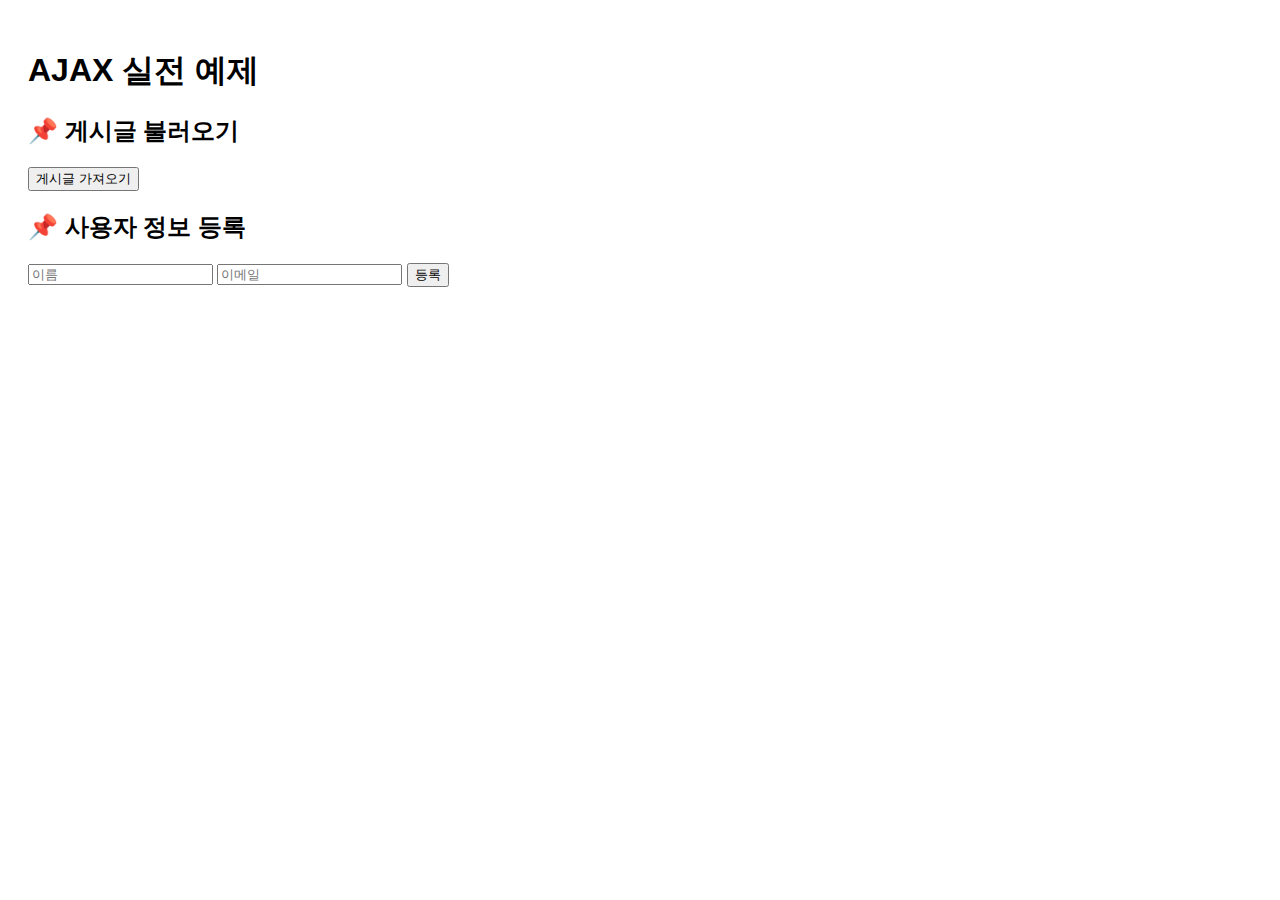
<file: client/ex/index.html>
<!DOCTYPE html>
<html lang="ko">
<head>
  <meta charset="UTF-8">
  <title>AJAX 실전 예제</title>
  <style>
    body { font-family: Arial, sans-serif; padding: 20px; }
    #postList { margin-top: 20px; }
    .post { margin-bottom: 15px; padding: 10px; border: 1px solid #ddd; }
  </style>
</head>
<body>

  <h1>AJAX 실전 예제</h1>

  <h2>📌 게시글 불러오기</h2>
  <button onclick="loadPosts()">게시글 가져오기</button>
  <div id="postList"></div>

  <h2>📌 사용자 정보 등록</h2>
  <form id="userForm" onsubmit="sendUser(event)">
    <input type="text" id="username" placeholder="이름" required>
    <input type="email" id="email" placeholder="이메일" required>
    <button type="submit">등록</button>
  </form>
  <div id="result"></div>

  <script src="app.js"></script>
</body>
</html>
</file>
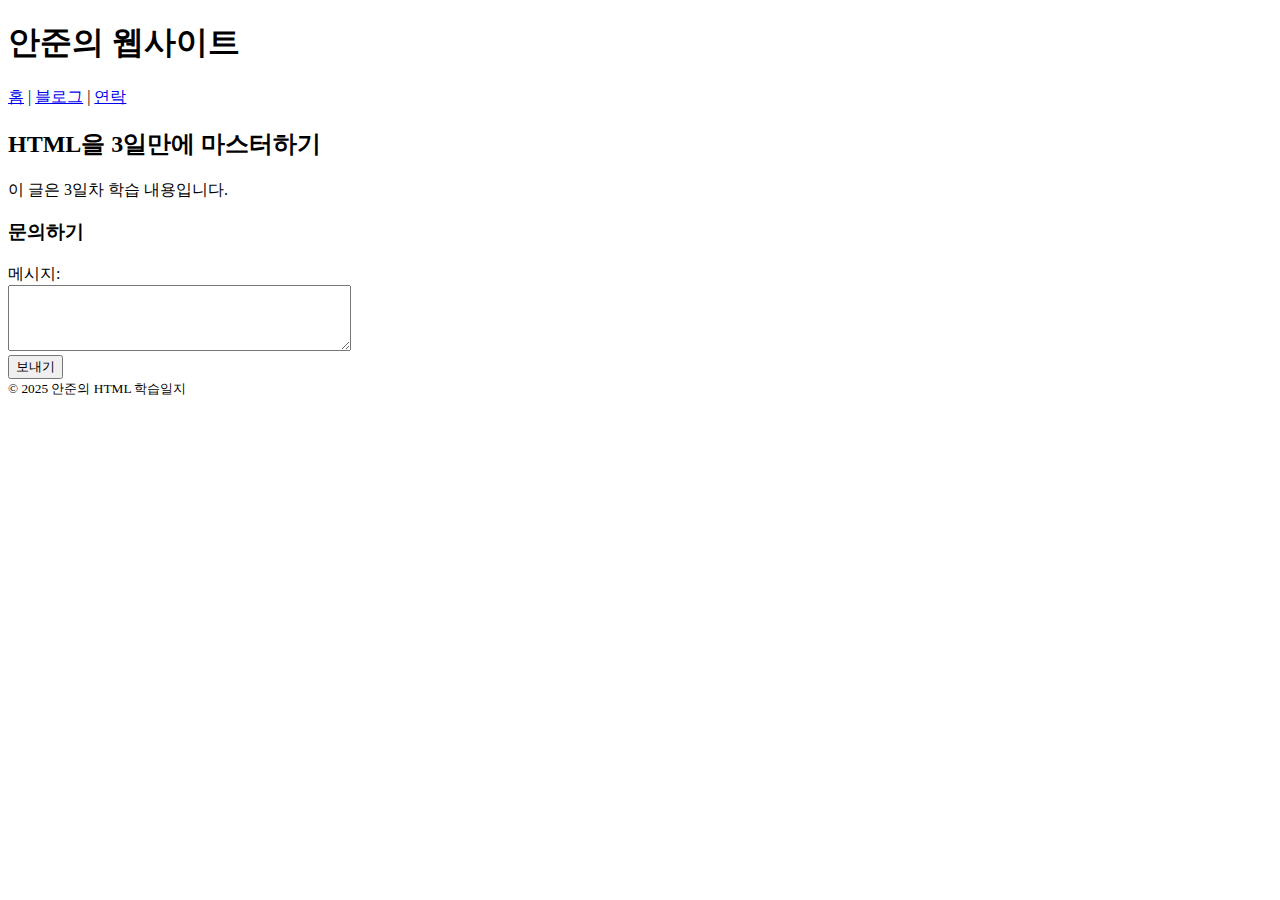
<file: 4_fourt_day.html>
<!DOCTYPE html>
<html lang="ko">
<head>
  <meta charset="UTF-8">
  <title>HTML 3일차 완성</title>
</head>
<body>
  <header>
    <h1>안준의 웹사이트</h1>
  </header>

  <nav>
    <a href="#">홈</a> | <a href="#">블로그</a> | <a href="#">연락</a>
  </nav>

  <main>
    <section>
      <article>
        <h2>HTML을 3일만에 마스터하기</h2>
        <p>이 글은 3일차 학습 내용입니다.</p>
      </article>

      <form action="/submit" method="post">
        <h3>문의하기</h3>
        <label for="msg">메시지:</label><br>
        <textarea id="msg" name="msg" rows="4" cols="40"></textarea><br>
        <button type="submit">보내기</button>
      </form>
    </section>
  </main>

  <footer>
    <small>© 2025 안준의 HTML 학습일지</small>
  </footer>
</body>
</html>
</file>
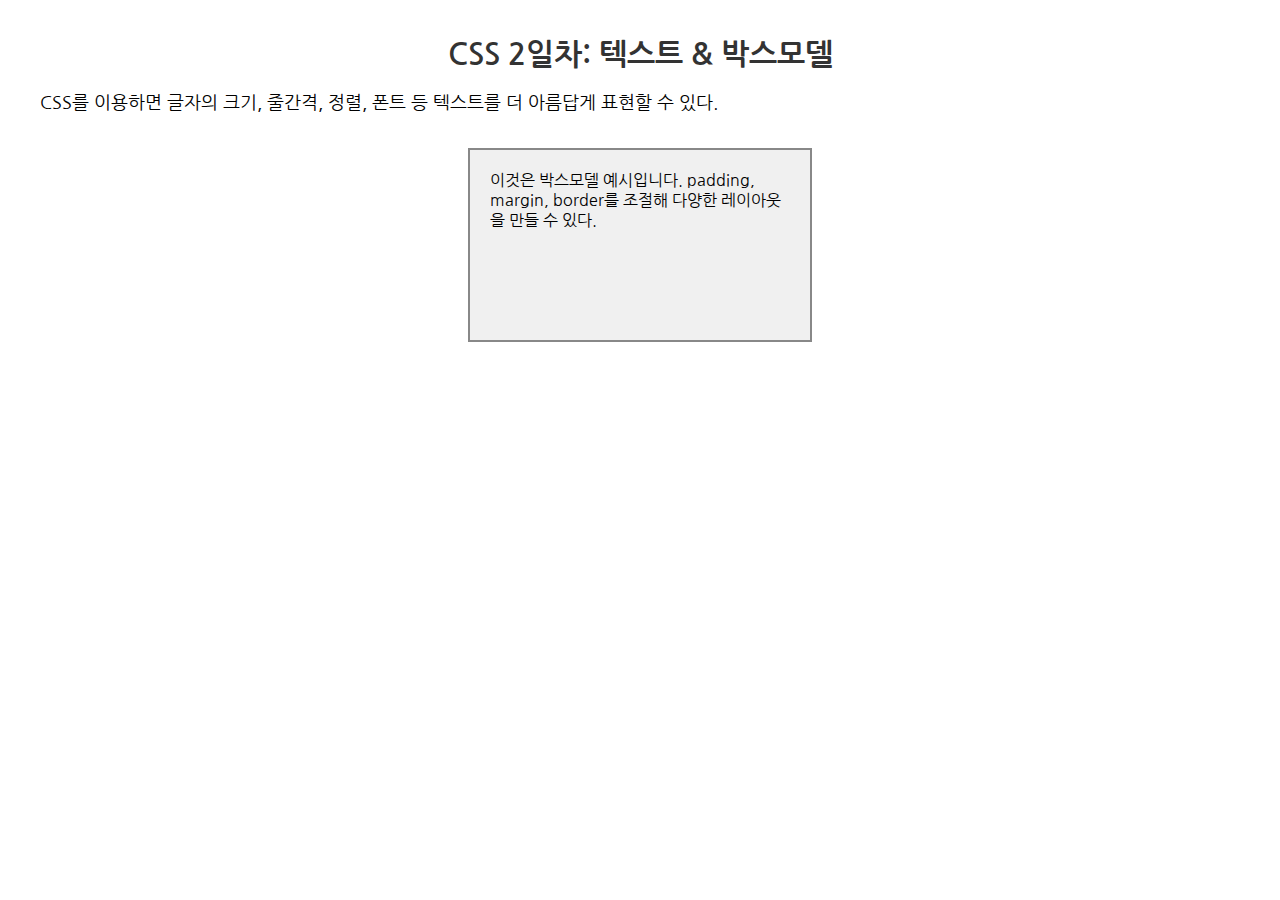
<file: css_2일차_예제.html>
<!DOCTYPE html>
<html lang="ko">
<head>
  <meta charset="UTF-8">
  <title>CSS 2일차</title>
  <link href="https://fonts.googleapis.com/css2?family=Nanum+Gothic&display=swap" rel="stylesheet">
  <style>
    body {
      font-family: 'Nanum Gothic', sans-serif;
      margin: 40px;
    }

    h1 {
      font-size: 30px;
      text-align: center;
      color: #333;
    }

    p {
      font-size: 18px;
      line-height: 1.6;
      text-align: justify;
    }

    .box {
      width: 300px;
      height: 150px;
      background-color: #f0f0f0;
      padding: 20px;
      margin: 30px auto;
      border: 2px solid #888;
    }
  </style>
</head>
<body>

  <h1>CSS 2일차: 텍스트 & 박스모델</h1>
  <p>CSS를 이용하면 글자의 크기, 줄간격, 정렬, 폰트 등 텍스트를 더 아름답게 표현할 수 있다.</p>

  <div class="box">
    이것은 박스모델 예시입니다. 
    padding, margin, border를 조절해 다양한 레이아웃을 만들 수 있다.
  </div>

</body>
</html>
</file>
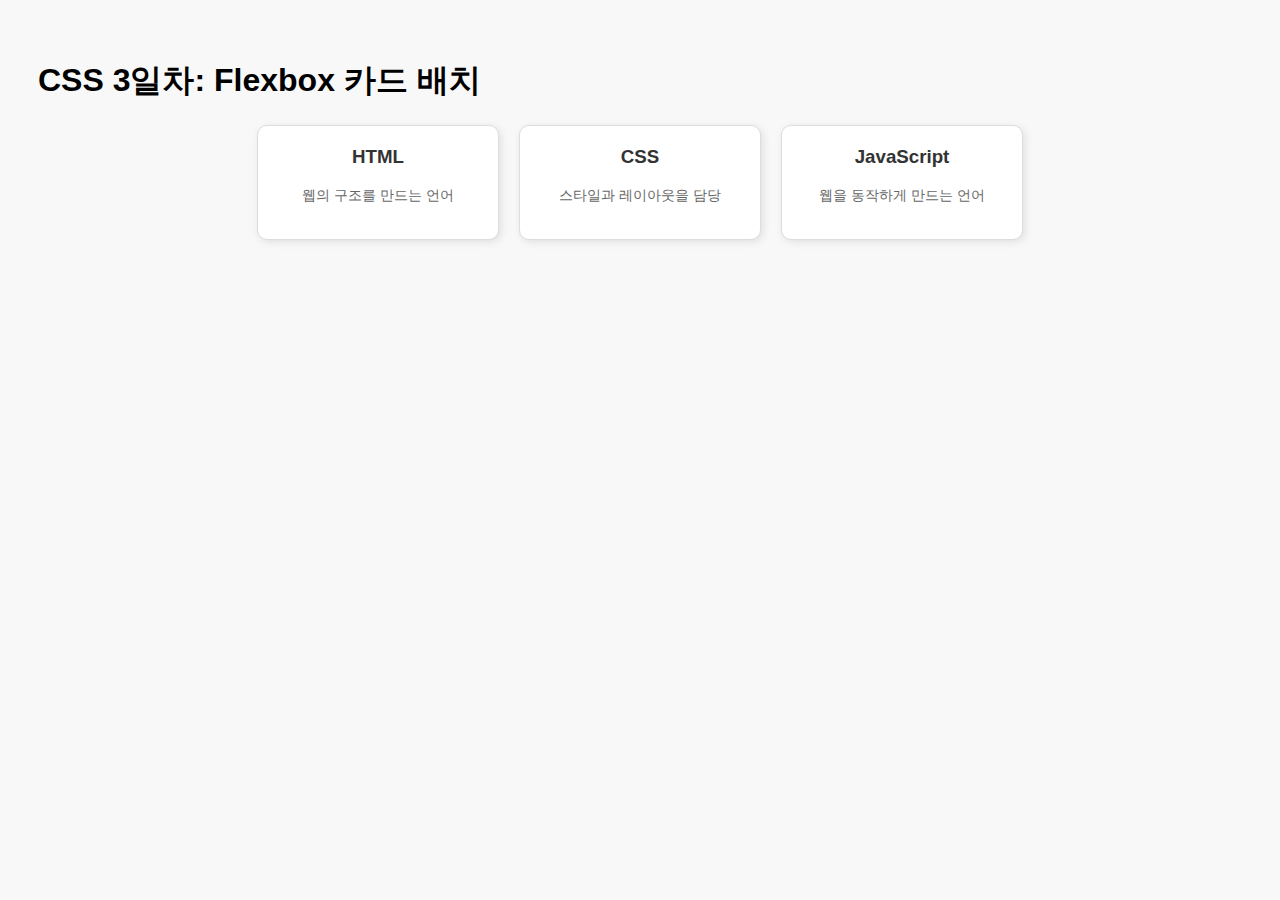
<file: css_3_flexbox.html>
<!DOCTYPE html>
<html lang="ko">
<head>
  <meta charset="UTF-8">
  <title>CSS 3일차</title>
  <style>
    body {
      font-family: sans-serif;
      padding: 30px;
      background: #f8f8f8;
    }

    .container {
      display: flex;
      gap: 20px;
      justify-content: center;
    }

    .card {
      background: white;
      border: 1px solid #ddd;
      border-radius: 10px;
      padding: 20px;
      width: 200px;
      box-shadow: 2px 2px 8px rgba(0,0,0,0.1);
      text-align: center;
    }

    .card h3 {
      margin-top: 0;
      color: #333;
    }

    .card p {
      font-size: 14px;
      color: #666;
    }
  </style>
</head>
<body>

  <h1>CSS 3일차: Flexbox 카드 배치</h1>

  <div class="container">
    <div class="card">
      <h3>HTML</h3>
      <p>웹의 구조를 만드는 언어</p>
    </div>
    <div class="card">
      <h3>CSS</h3>
      <p>스타일과 레이아웃을 담당</p>
    </div>
    <div class="card">
      <h3>JavaScript</h3>
      <p>웹을 동작하게 만드는 언어</p>
    </div>
  </div>

</body>
</html>
</file>
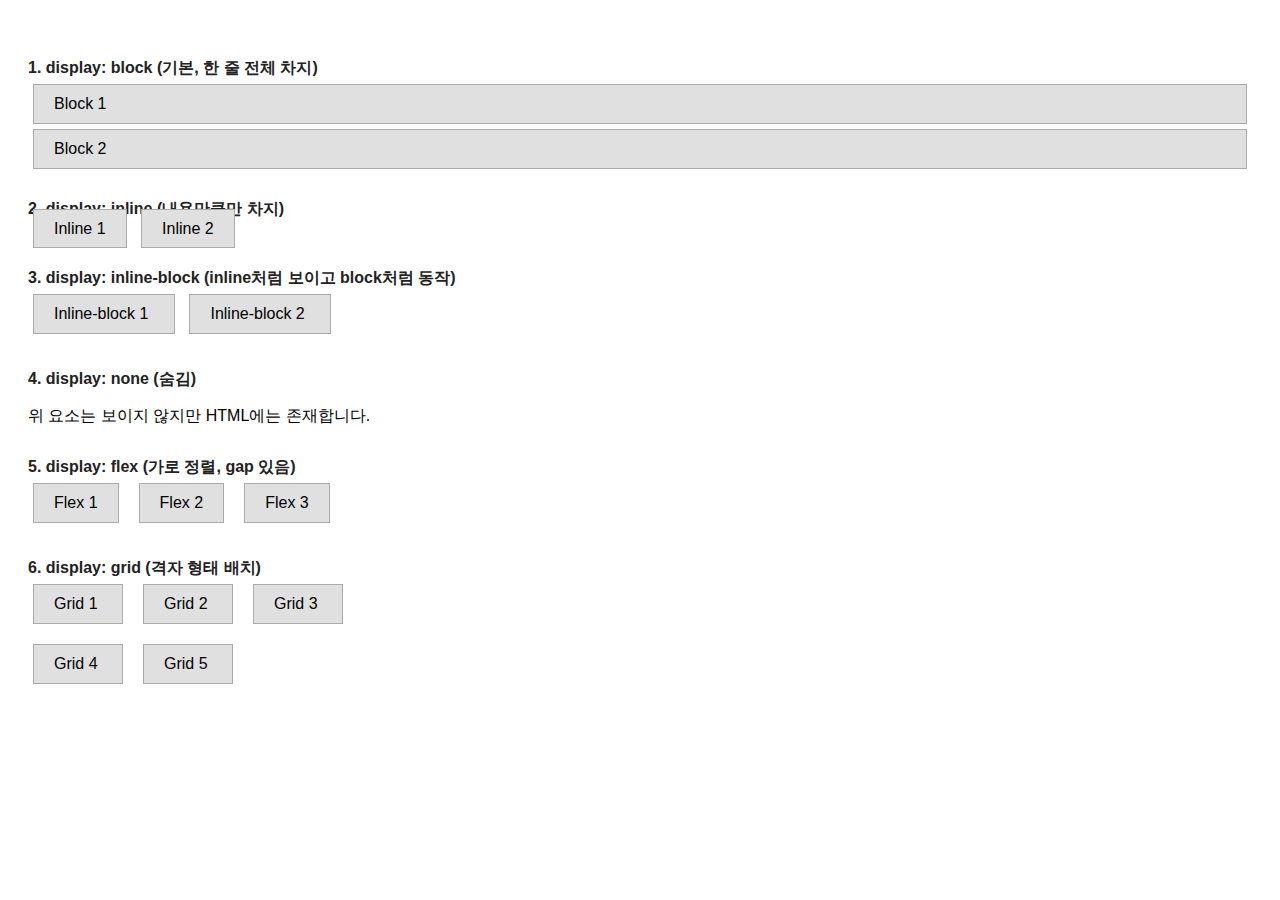
<file: css_3일차_display.html>
<!DOCTYPE html>
<html lang="ko">
<head>
  <meta charset="UTF-8">
  <title>display 속성 실험</title>
  <style>
    body {
      font-family: sans-serif;
      padding: 20px;
    }

    .title {
      font-weight: bold;
      margin-top: 30px;
      color: #222;
    }

    .box {
      padding: 10px 20px;
      margin: 5px;
      background: #e0e0e0;
      border: 1px solid #aaa;
    }

    .block { display: block; }
    .inline { display: inline; }
    .inline-block { display: inline-block; width: 100px; }
    .none { display: none; }
    .flex-container {
      display: flex;
      gap: 10px;
    }
    .grid-container {
      display: grid;
      grid-template-columns: repeat(3, 100px);
      gap: 10px;
    }
  </style>
</head>
<body>

  <div class="title">1. display: block (기본, 한 줄 전체 차지)</div>
  <div class="box block">Block 1</div>
  <div class="box block">Block 2</div>

  <div class="title">2. display: inline (내용만큼만 차지)</div>
  <span class="box inline">Inline 1</span>
  <span class="box inline">Inline 2</span>

  <div class="title">3. display: inline-block (inline처럼 보이고 block처럼 동작)</div>
  <span class="box inline-block">Inline-block 1</span>
  <span class="box inline-block">Inline-block 2</span>

  <div class="title">4. display: none (숨김)</div>
  <div class="box none">이건 안 보여야 해요!</div>
  <p>위 요소는 보이지 않지만 HTML에는 존재합니다.</p>

  <div class="title">5. display: flex (가로 정렬, gap 있음)</div>
  <div class="flex-container">
    <div class="box">Flex 1</div>
    <div class="box">Flex 2</div>
    <div class="box">Flex 3</div>
  </div>

  <div class="title">6. display: grid (격자 형태 배치)</div>
  <div class="grid-container">
    <div class="box">Grid 1</div>
    <div class="box">Grid 2</div>
    <div class="box">Grid 3</div>
    <div class="box">Grid 4</div>
    <div class="box">Grid 5</div>
  </div>

</body>
</html>
</file>
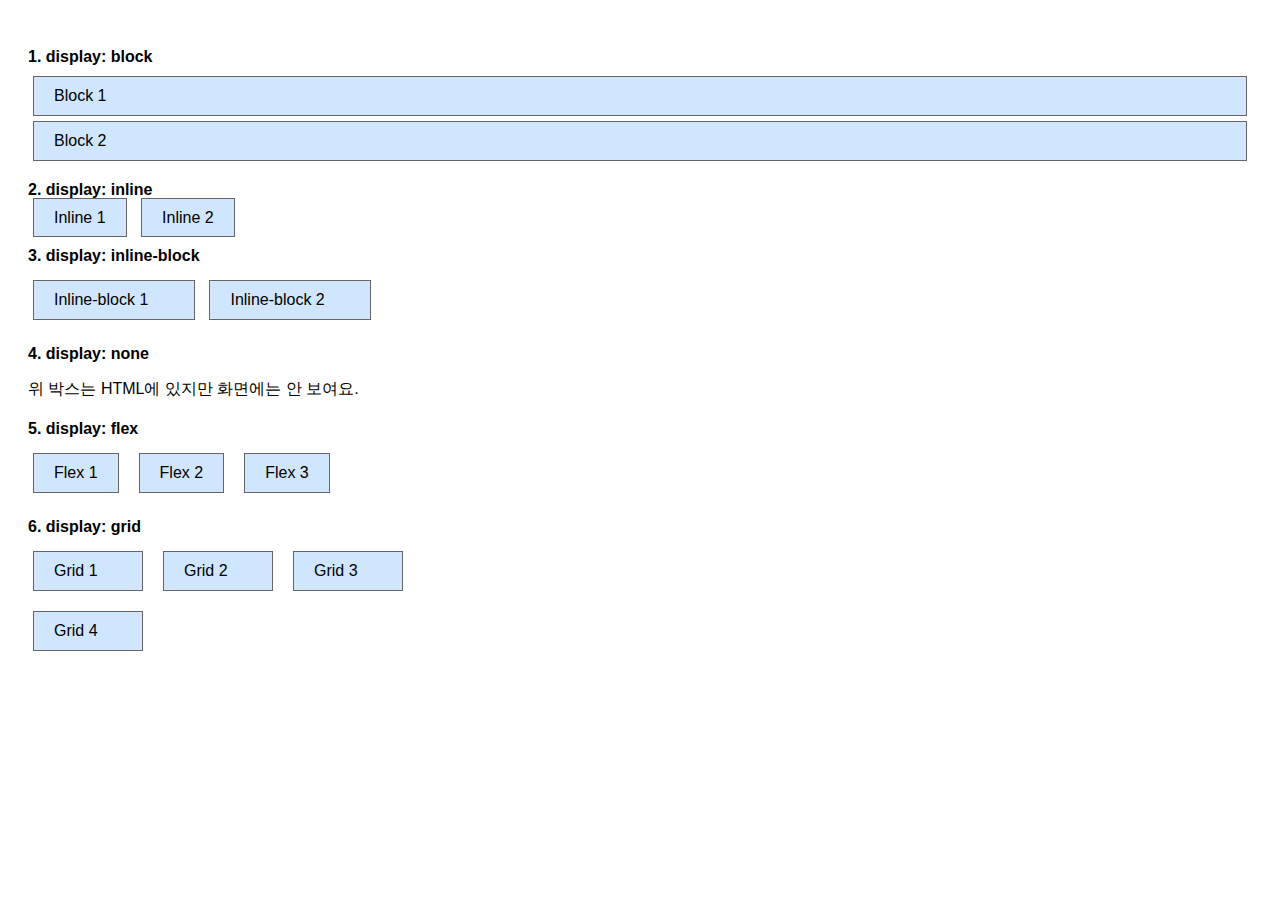
<file: css_4일차_display_속성_비교예제.html>
<!DOCTYPE html>
<html lang="ko">
<head>
  <meta charset="UTF-8">
  <title>display 속성 비교</title>
  <style>
    body {
      font-family: sans-serif;
      padding: 20px;
    }
    .title {
      margin: 20px 0 10px;
      font-weight: bold;
    }
    .box {
      padding: 10px 20px;
      margin: 5px;
      background: #d0e6ff;
      border: 1px solid #666;
    }
    .block { display: block; }
    .inline { display: inline; }
    .inline-block { display: inline-block; width: 120px; }
    .none { display: none; }
    .flex-container {
      display: flex;
      gap: 10px;
    }
    .grid-container {
      display: grid;
      grid-template-columns: repeat(3, 120px);
      gap: 10px;
    }
  </style>
</head>
<body>

  <div class="title">1. display: block</div>
  <div class="box block">Block 1</div>
  <div class="box block">Block 2</div>

  <div class="title">2. display: inline</div>
  <span class="box inline">Inline 1</span>
  <span class="box inline">Inline 2</span>

  <div class="title">3. display: inline-block</div>
  <span class="box inline-block">Inline-block 1</span>
  <span class="box inline-block">Inline-block 2</span>

  <div class="title">4. display: none</div>
  <div class="box none">이건 안 보입니다</div>
  <p>위 박스는 HTML에 있지만 화면에는 안 보여요.</p>

  <div class="title">5. display: flex</div>
  <div class="flex-container">
    <div class="box">Flex 1</div>
    <div class="box">Flex 2</div>
    <div class="box">Flex 3</div>
  </div>

  <div class="title">6. display: grid</div>
  <div class="grid-container">
    <div class="box">Grid 1</div>
    <div class="box">Grid 2</div>
    <div class="box">Grid 3</div>
    <div class="box">Grid 4</div>
  </div>

</body>
</html>
</file>
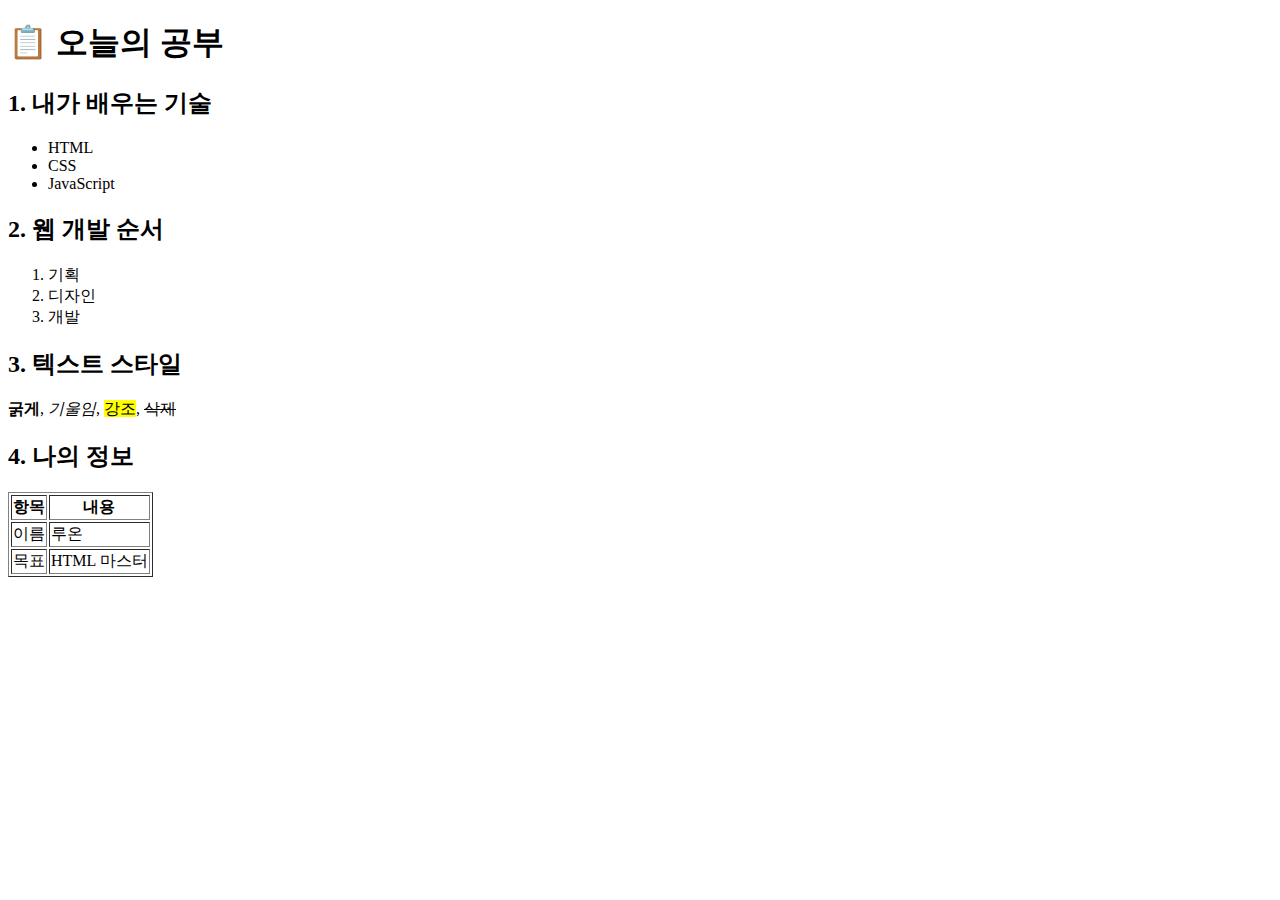
<file: html_third_day.html>
<!DOCTYPE html>
<html lang="ko">
<head>
  <meta charset="UTF-8">
  <title>HTML 2일차</title>
</head>
<body>

  <h1>📋 오늘의 공부</h1>

  <h2>1. 내가 배우는 기술</h2>
  <ul>
    <li>HTML</li>
    <li>CSS</li>
    <li>JavaScript</li>
  </ul>

  <h2>2. 웹 개발 순서</h2>
  <ol>
    <li>기획</li>
    <li>디자인</li>
    <li>개발</li>
  </ol>

  <h2>3. 텍스트 스타일</h2>
  <p><b>굵게</b>, <i>기울임</i>, <mark>강조</mark>, <del>삭제</del></p>

  <h2>4. 나의 정보</h2>
  <table border="1">
    <tr>
      <th>항목</th>
      <th>내용</th>
    </tr>
    <tr>
      <td>이름</td>
      <td>루온</td>
    </tr>
    <tr>
      <td>목표</td>
      <td>HTML 마스터</td>
    </tr>
  </table>

</body>
</html>
</file>
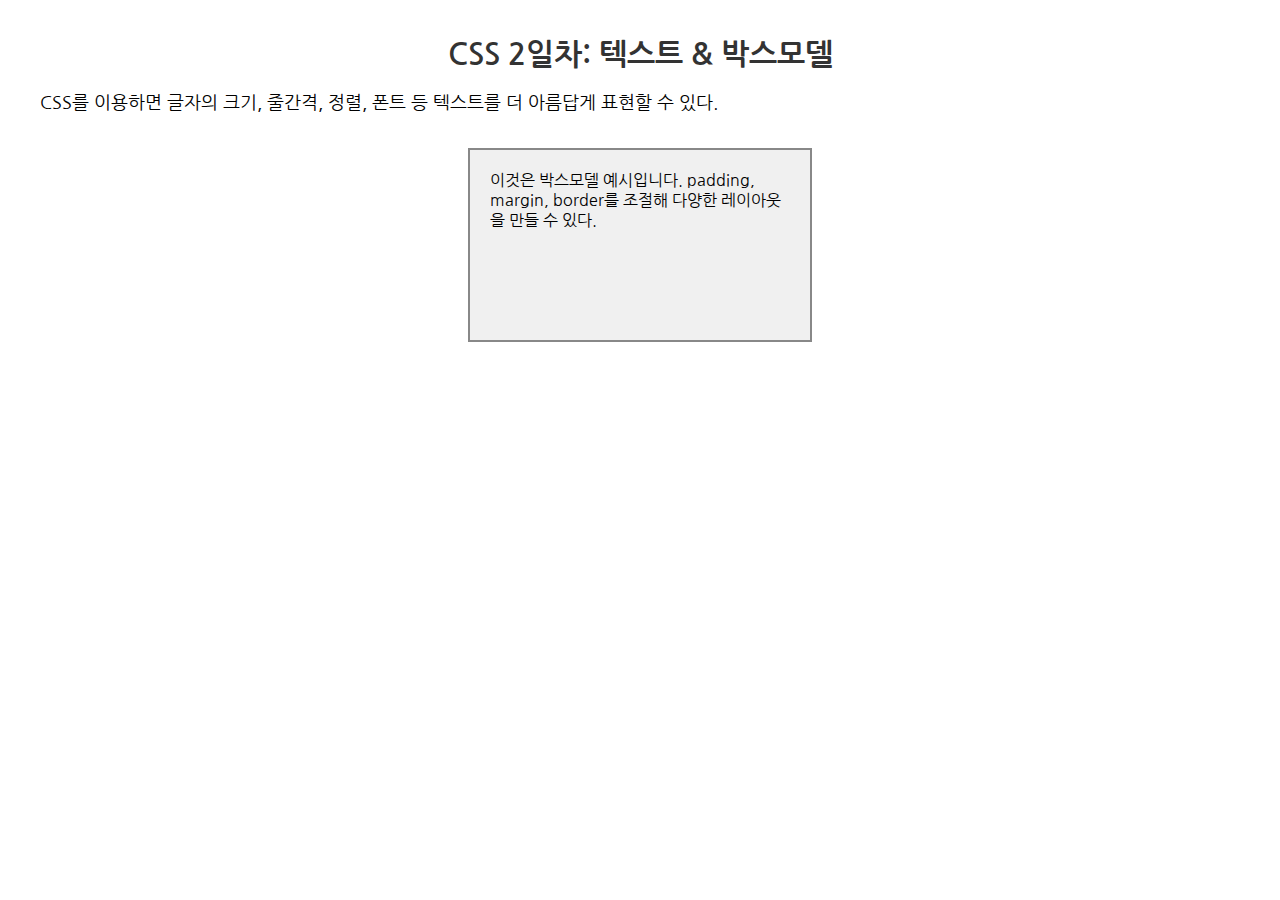
<file: css/css_2일차_예제.html>
<!DOCTYPE html>
<html lang="ko">
<head>
  <meta charset="UTF-8">
  <title>CSS 2일차</title>
  <link href="https://fonts.googleapis.com/css2?family=Nanum+Gothic&display=swap" rel="stylesheet">
  <style>
    body {
      font-family: 'Nanum Gothic', sans-serif;
      margin: 40px;
    }

    h1 {
      font-size: 30px;
      text-align: center;
      color: #333;
    }

    p {
      font-size: 18px;
      line-height: 1.6;
      text-align: justify;
    }

    .box {
      width: 300px;
      height: 150px;
      background-color: #f0f0f0;
      padding: 20px;
      margin: 30px auto;
      border: 2px solid #888;
    }
  </style>
</head>
<body>

  <h1>CSS 2일차: 텍스트 & 박스모델</h1>
  <p>CSS를 이용하면 글자의 크기, 줄간격, 정렬, 폰트 등 텍스트를 더 아름답게 표현할 수 있다.</p>

  <div class="box">
    이것은 박스모델 예시입니다. 
    padding, margin, border를 조절해 다양한 레이아웃을 만들 수 있다.
  </div>

</body>
</html>
</file>
